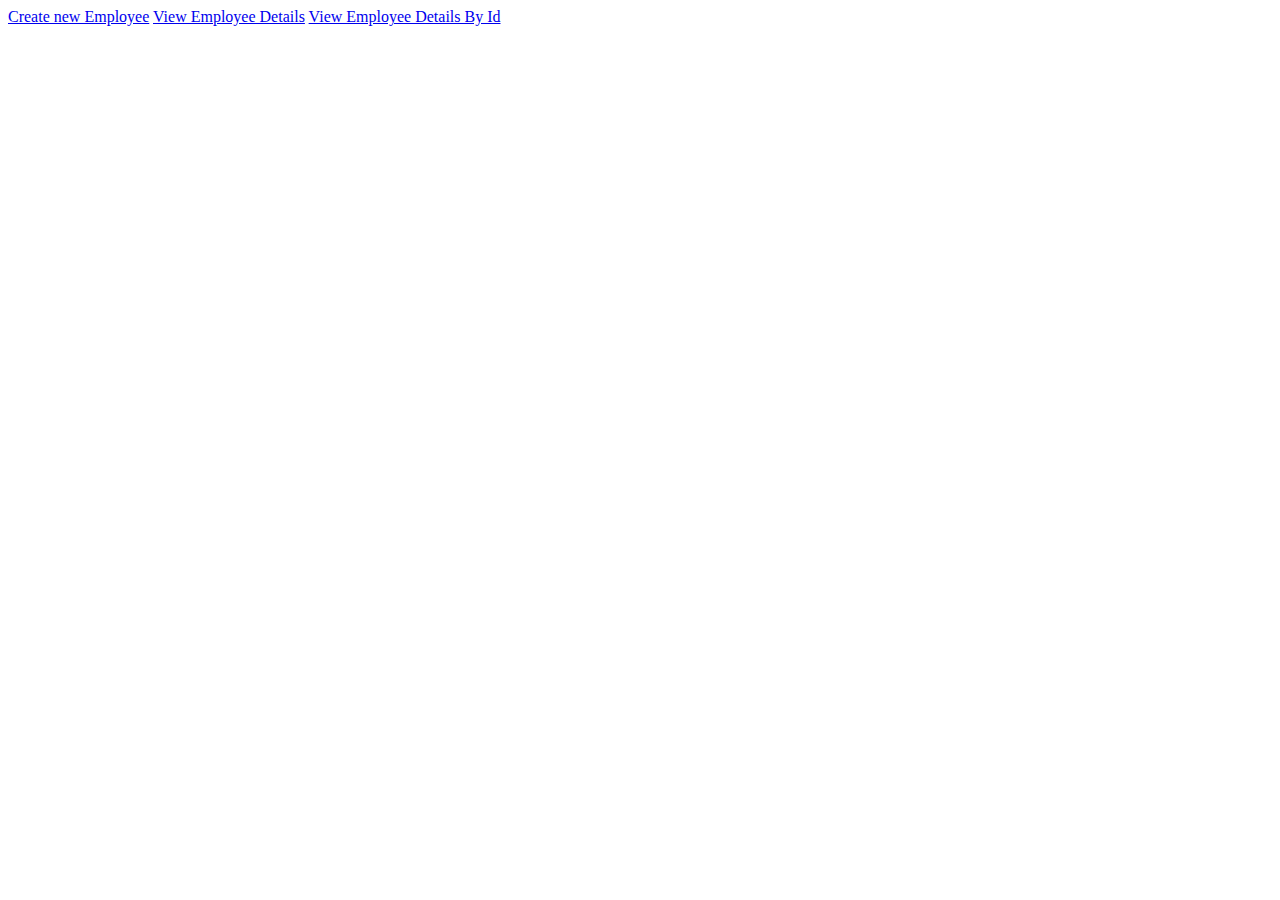
<file: ServletCRUD/src/main/webapp/index.html>
<!DOCTYPE html>
<html>
<head>
<meta charset="ISO-8859-1">
<title>Insert title here</title>
</head>
<body>
<a href = "employeeregister.html">Create new Employee</a>
<a href = "viewServlet">View Employee Details</a>
<a href = "employeedetails.html">View Employee Details By Id</a>
</body>
</html>
</file>
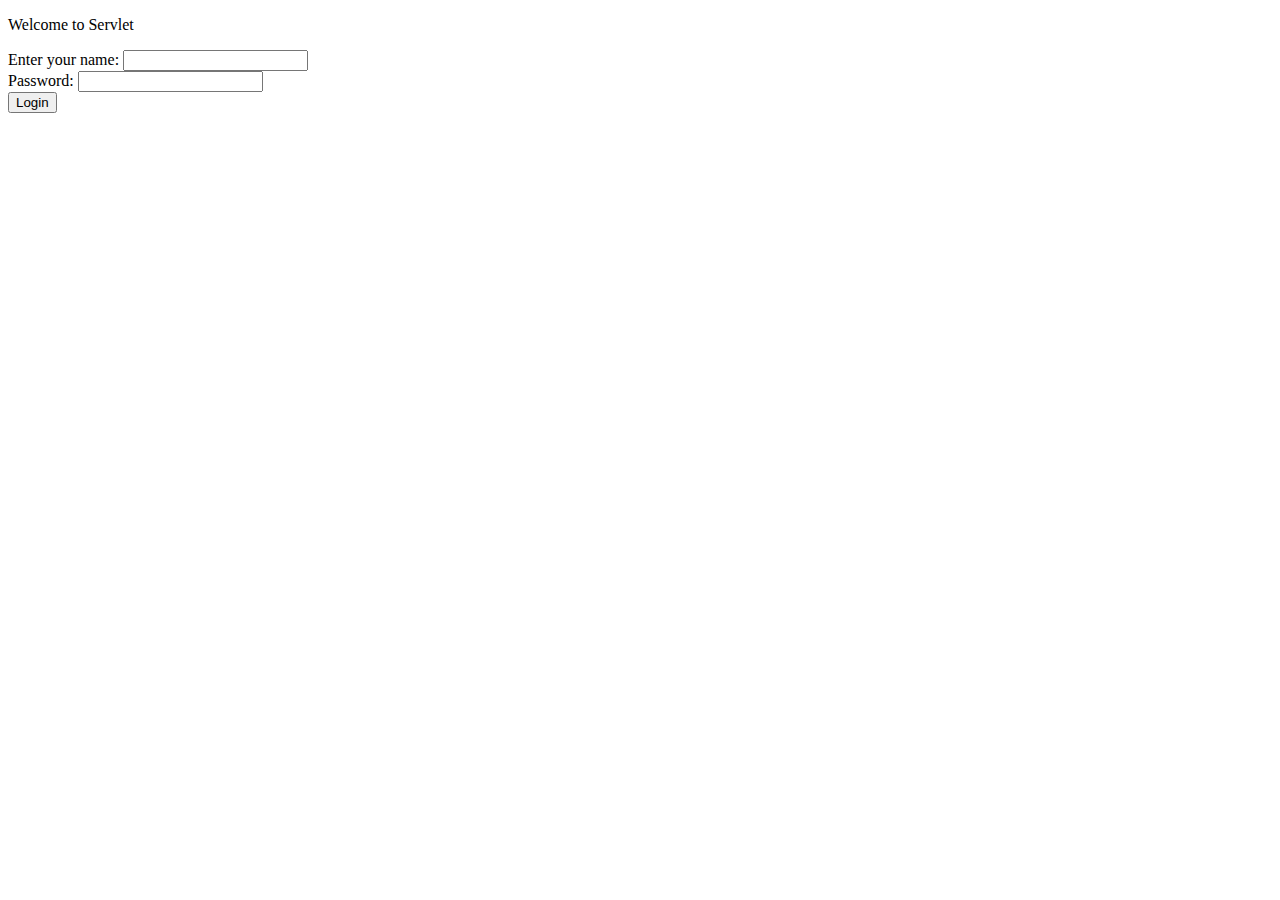
<file: ServletTutorial2/src/main/webapp/index.html>
<!DOCTYPE html>
<html>
<head>
<meta charset="ISO-8859-1">
<title>Insert title here</title>
</head>
<body>
<p>Welcome to Servlet</p>

<form method="post" action="Welcome">
	Enter your name: <input type="text" name="username"><br>
	Password: <input type="password" name="password"><br>
	
	<input type="submit" value="Login">

</form>
</body>	
</html>
</file>
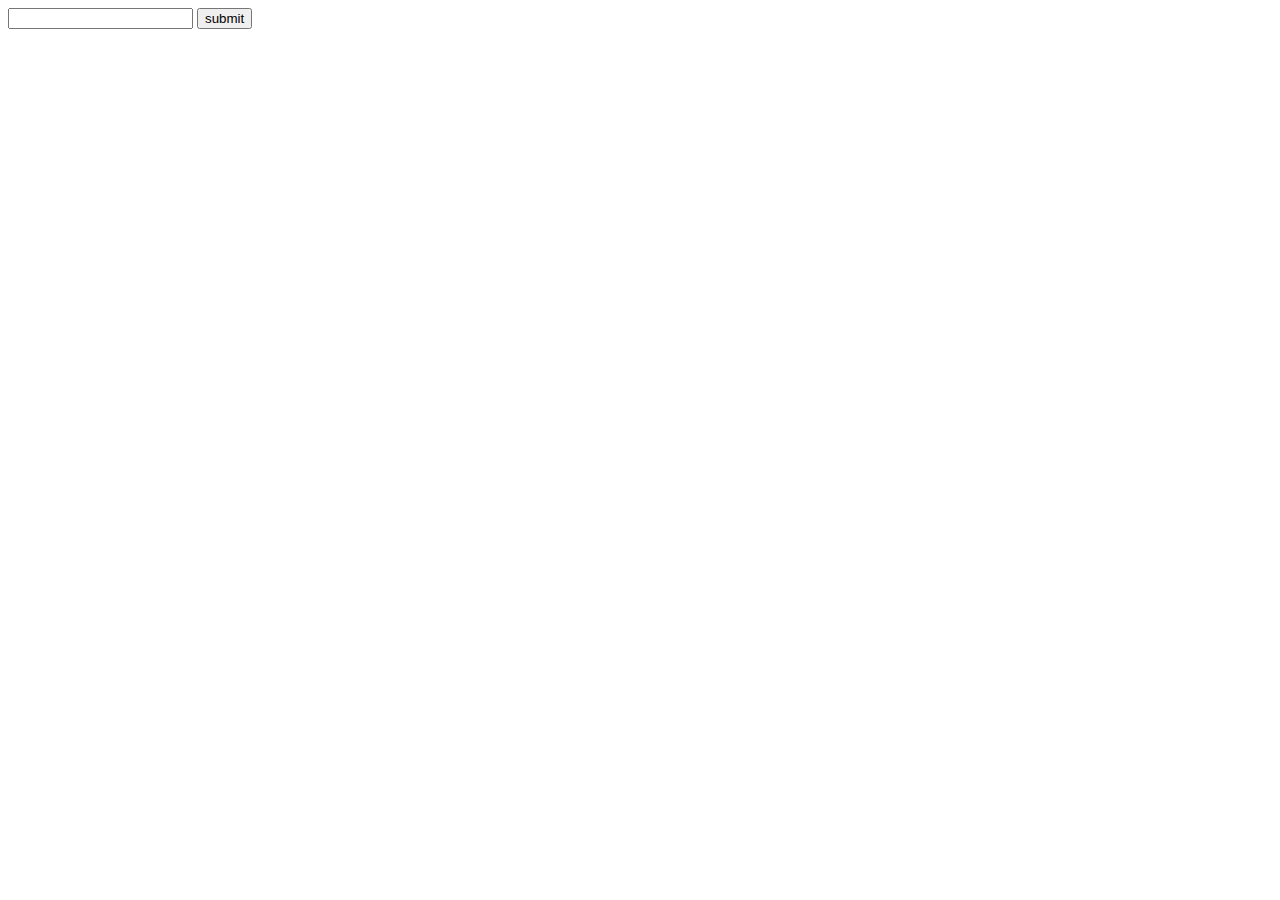
<file: JSPTutorial/src/main/webapp/login.html>
<!DOCTYPE html>
<html>
<head>
<meta charset="ISO-8859-1">
<title>Insert title here</title>
</head>
<body>
<form action="welcome.jsp">
<input type="text" name="userName">
<input type="submit" value="submit">
</form>
</body>
</html>
</file>
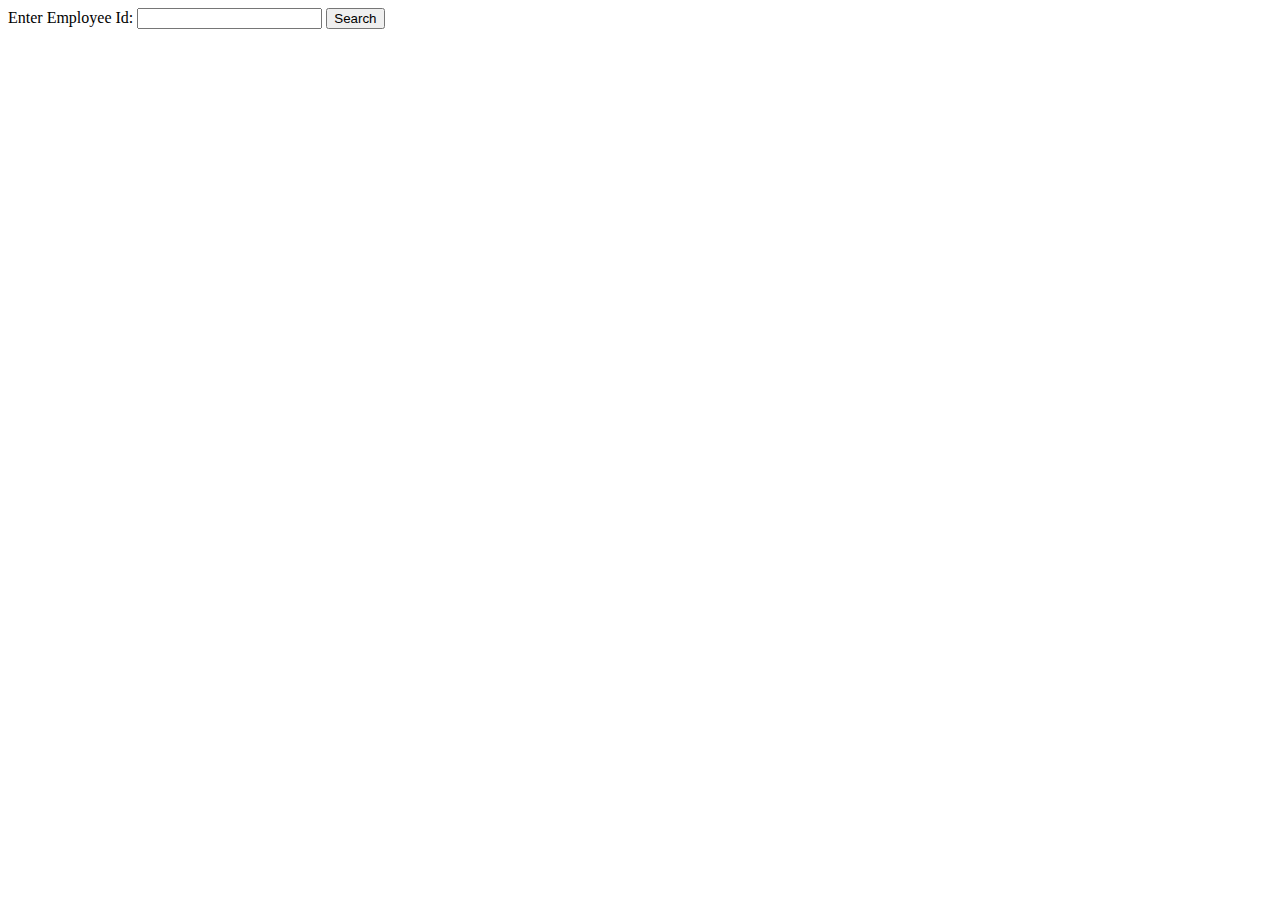
<file: ServletCRUD/src/main/webapp/employeedetails.html>
<!DOCTYPE html>
<html>
<head>
<meta charset="ISO-8859-1">
<title>Insert title here</title>
</head>
<body>

<form action = "viewServlet" method="post">
Enter Employee Id: <input type="text" name="id">

<input type="submit" value="Search">

</form>
</body>
</html>
</file>
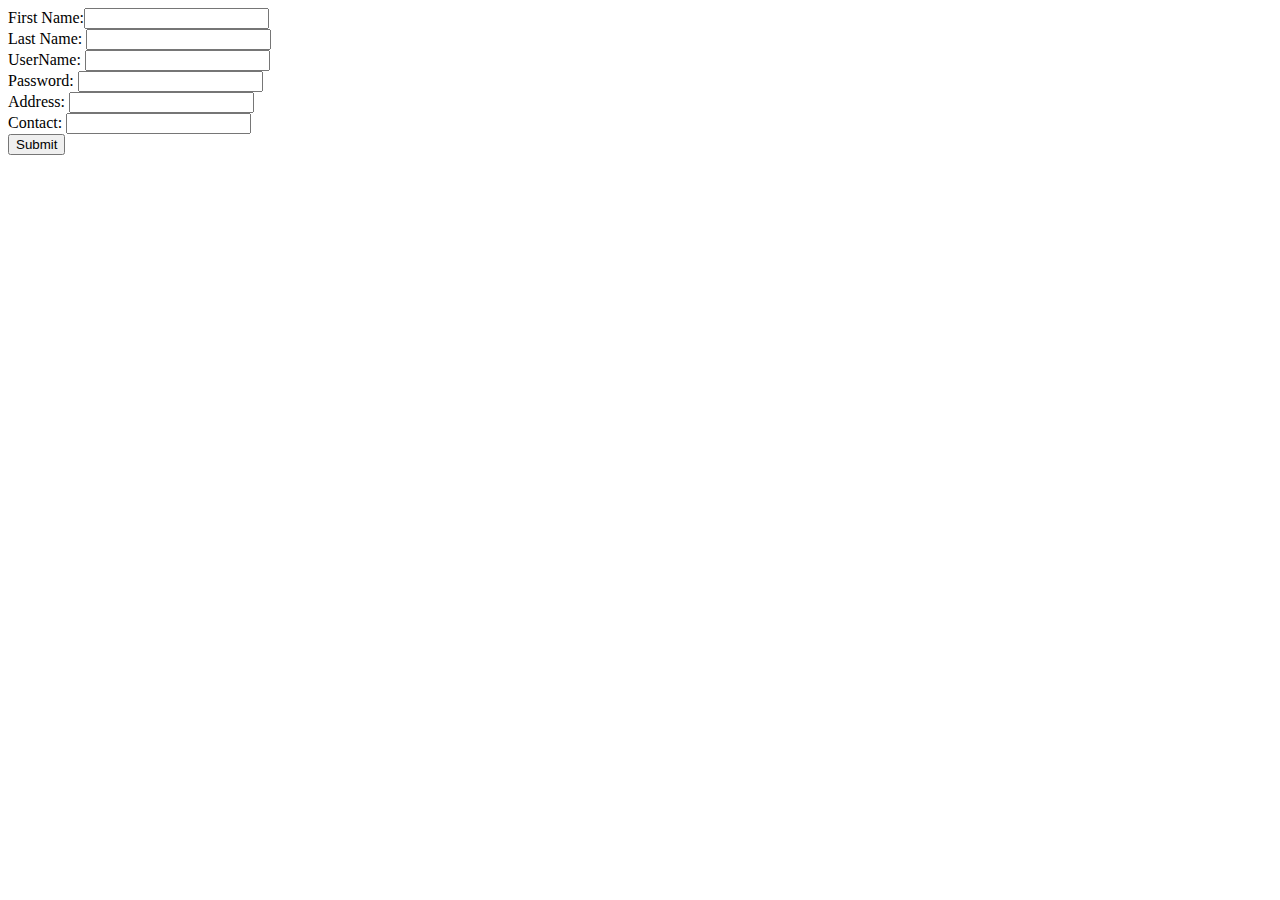
<file: ServletCRUD/src/main/webapp/employeeregister.html>
<!DOCTYPE html>
<html>
<head>
<meta charset="ISO-8859-1">
<title>Insert title here</title>
</head>
<body>
<form method="post" action="saveServlet">

First Name:<input type="text" name="firstName" required><br>
Last Name: <input type="text" name="lastName"><br>
UserName: <input type="text" name = "userName"><br>
Password: <input type="text" name="password"><br>
Address: <input type="text" name="address"><br>
Contact: <input type="text" name="contact"><br>


<input type="submit" value="Submit">
</form>

</body>
</html>
</file>
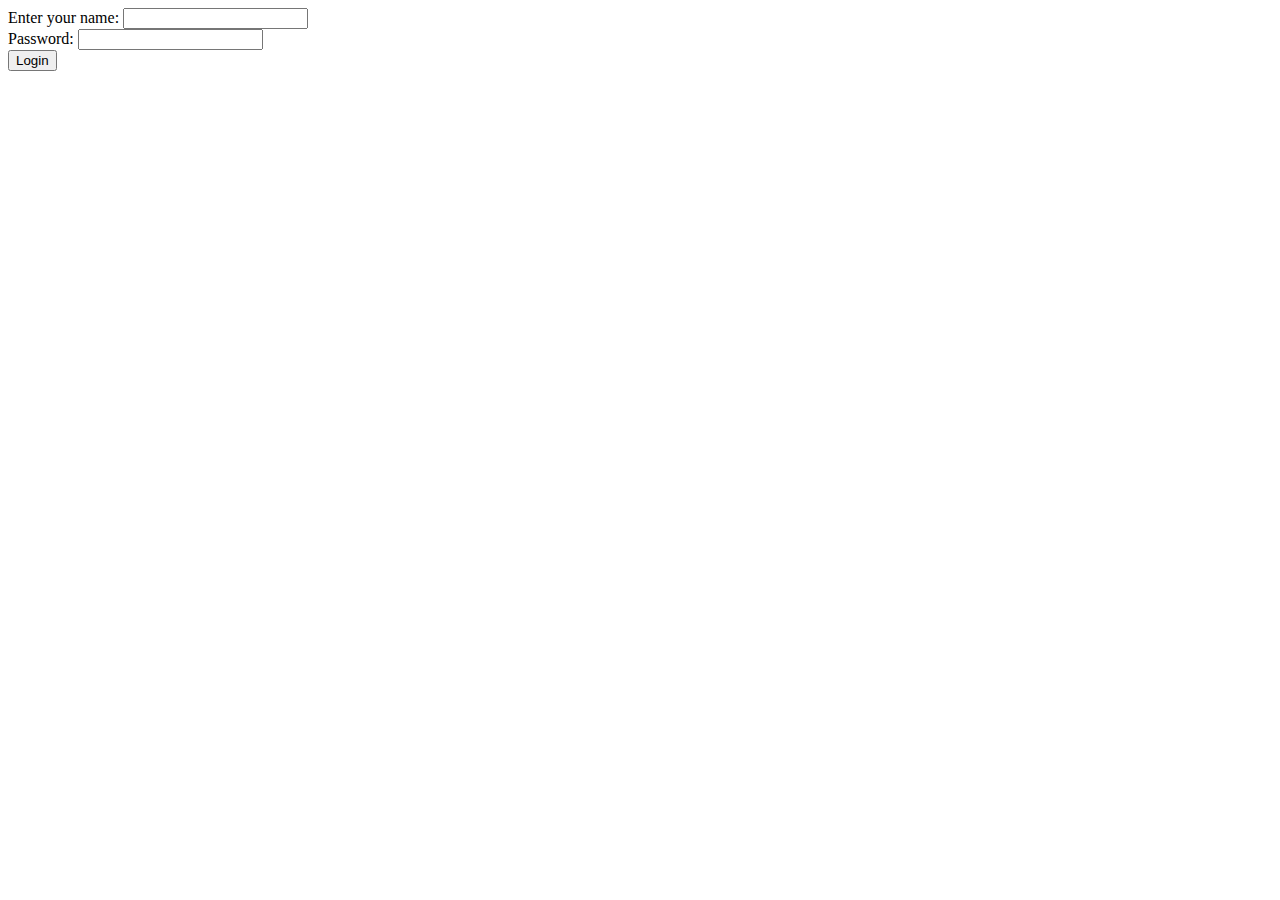
<file: ServletTutorial2/src/main/webapp/cookieLogin.html>
<!DOCTYPE html>
<html>
<head>
<meta charset="ISO-8859-1">
<title>Insert title here</title>
</head>
<body>
<form method="post" action="CookieServletFirst">
	Enter your name: <input type="text" name="username"><br>
	Password: <input type="password" name="password"><br>
	
	<input type="submit" value="Login">
	</form>

</body>
</html>
</file>
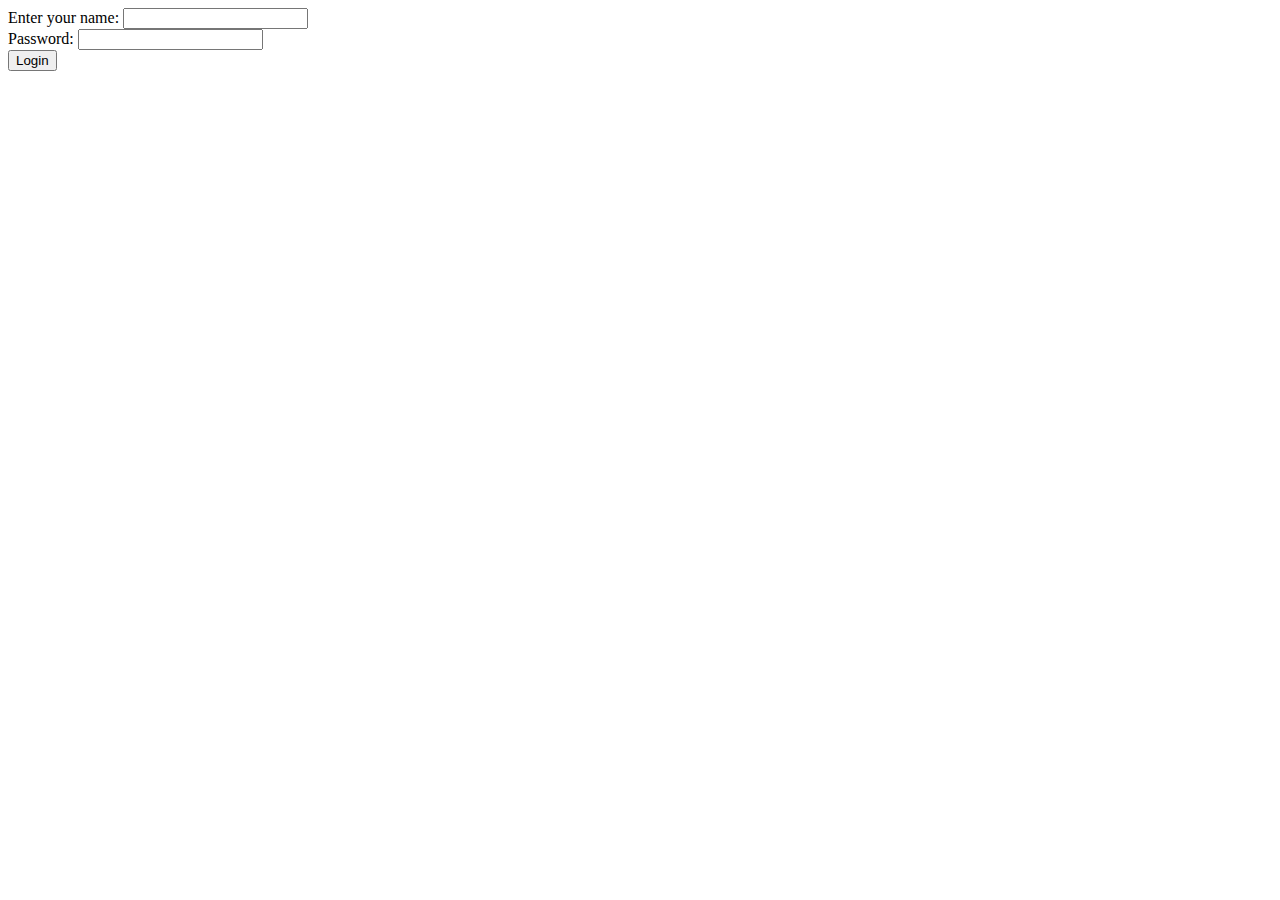
<file: ServletTutorial2/src/main/webapp/httpSessionLogin.html>
<!DOCTYPE html>
<html>
<head>
<meta charset="ISO-8859-1">
<title>Insert title here</title>
</head>
<body>

<form method="post" action="HttpSessionValidate">
	Enter your name: <input type="text" name="username"><br>
	Password: <input type="password" name="password"><br>
	
	<input type="submit" value="Login">
	</form>

</body>
</html>
</file>
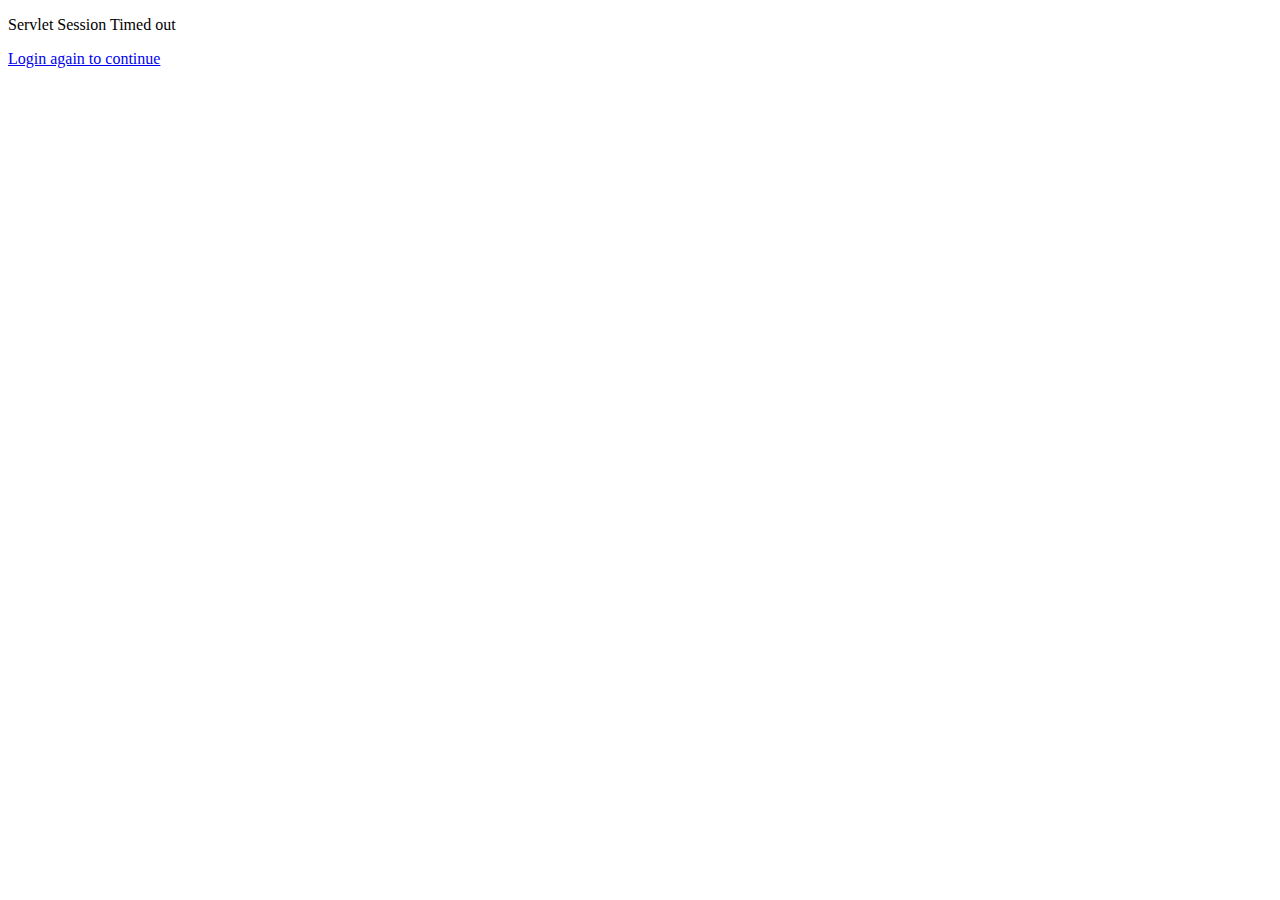
<file: ServletTutorial2/src/main/webapp/timeout.html>
<!DOCTYPE html>
<html>
<head>
<meta charset="ISO-8859-1">
<title>Insert title here</title>
</head>
<body>

<p> Servlet Session Timed out</p>
<a href = "httpSessionLogin.html">Login again to continue</a>
</body>
</html>
</file>
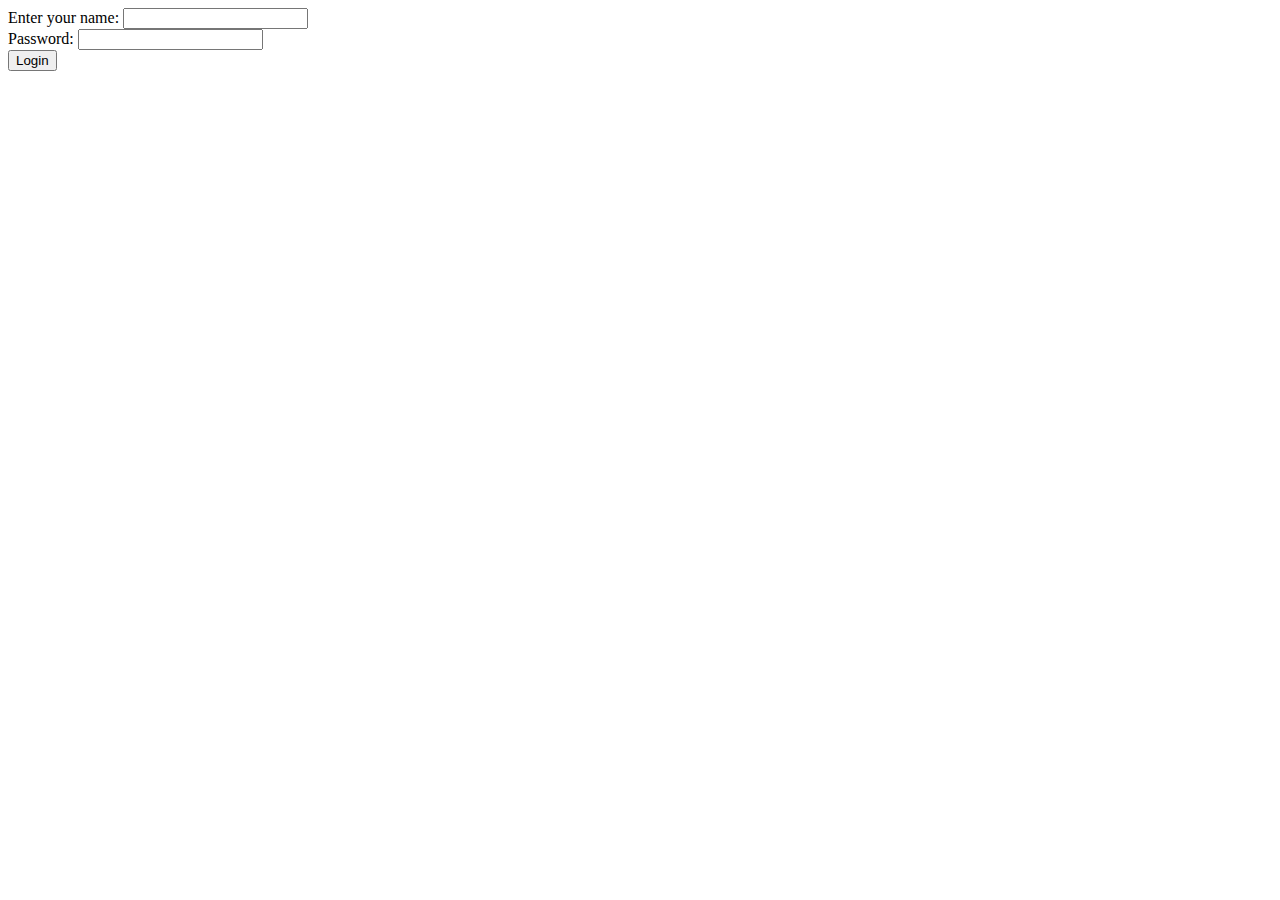
<file: ServletTutorial2/src/main/webapp/urlRewriting.html>
<!DOCTYPE html>
<html>
<head>
<meta charset="ISO-8859-1">
<title>Insert title here</title>
</head>
<body>

<form method="post" action="ValidateURLRewriting">
	Enter your name: <input type="text" name="username"><br>
	Password: <input type="password" name="password"><br>
	
	<input type="submit" value="Login">
	</form>

</body>
</html>
</file>
